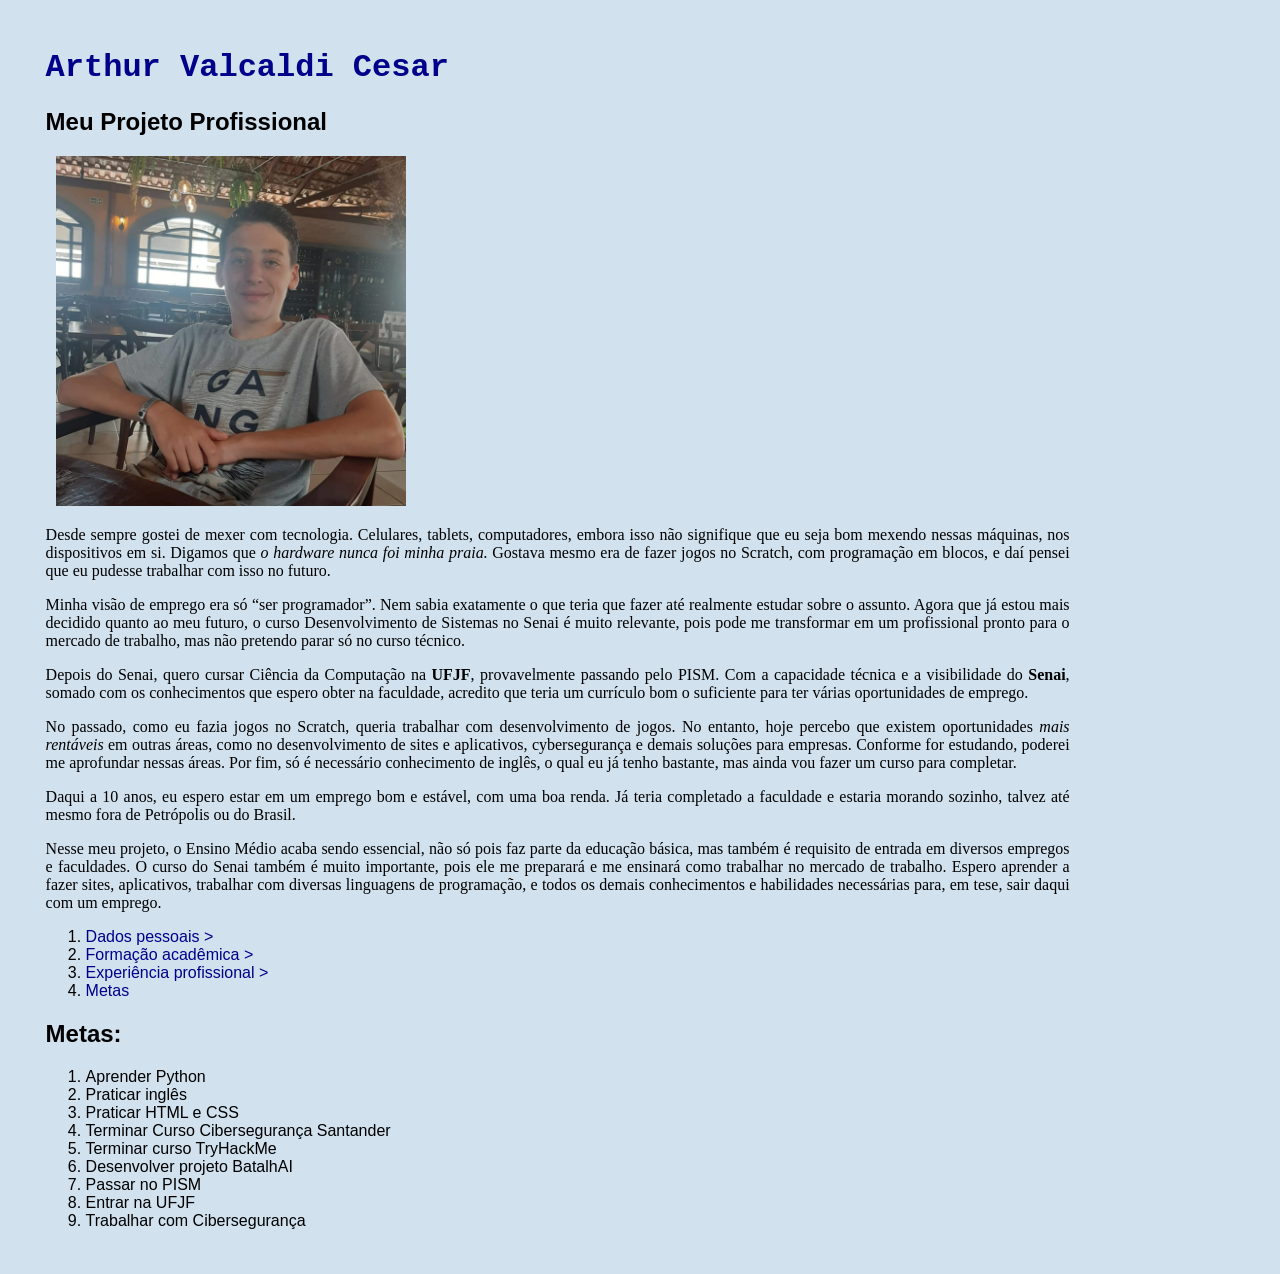
<file: index.html>
<!DOCTYPE html>
<html lang="pt-BR">
<head>
    <meta charset="UTF-8">
    <meta name="viewport" content="width=device-width, initial-scale=1.0">
    <link rel="stylesheet" href="estilos.css">
    <title>Currículo</title>
</head>

<body>
    <h1>Arthur Valcaldi Cesar</h1>
    <h2>Meu Projeto Profissional</h2>

    <img src="imagens/Foto1.jpeg" alt="Foto de Arthur Valcaldi" width="350" height="auto" style="margin-bottom: 20px; margin-left: 1%;">
    <p>Desde sempre gostei de mexer com tecnologia. Celulares, tablets, computadores, embora isso não signifique que eu seja bom mexendo nessas máquinas, nos dispositivos em si. Digamos que <em>o hardware nunca foi minha praia.</em>  Gostava mesmo era de fazer jogos no Scratch, com programação em blocos, e daí pensei que eu pudesse trabalhar com isso no futuro.</p>

    <p>Minha visão de emprego era só “ser programador”. Nem sabia exatamente o que teria que fazer até realmente estudar sobre o assunto. Agora que já estou mais decidido quanto ao meu futuro, o curso Desenvolvimento de Sistemas no Senai é muito relevante, pois pode me transformar em um profissional pronto para o mercado de trabalho, mas não pretendo parar só no curso técnico.</p>
    
    <p>Depois do Senai, quero cursar Ciência da Computação na <b>UFJF</b>, provavelmente passando pelo PISM. Com a capacidade técnica e a visibilidade do <b>Senai</b>, somado com os conhecimentos que espero obter na faculdade, acredito que teria um currículo bom o suficiente para ter várias oportunidades de emprego.</p>

    <p>No passado, como eu fazia jogos no Scratch, queria trabalhar com desenvolvimento de jogos. No entanto, hoje percebo que existem oportunidades <em>mais rentáveis</em> em outras áreas, como no desenvolvimento de sites e aplicativos, cybersegurança e demais soluções para empresas. Conforme for estudando, poderei me aprofundar nessas áreas. Por fim, só é necessário conhecimento de inglês, o qual eu já tenho bastante, mas ainda vou fazer um curso para completar.</p>

    <p>Daqui a 10 anos, eu espero estar em um emprego bom e estável, com uma boa renda. Já teria completado a faculdade e estaria morando sozinho, talvez até mesmo fora de Petrópolis ou do Brasil.</p>

    <p>Nesse meu projeto, o Ensino Médio acaba sendo essencial, não só pois faz parte da educação básica, mas também é requisito de entrada em diversos empregos e faculdades. O curso do Senai também é muito importante, pois ele me preparará e me ensinará como trabalhar no mercado de trabalho. Espero aprender a fazer sites, aplicativos, trabalhar com diversas linguagens de programação, e todos os demais conhecimentos e habilidades necessárias para, em tese, sair daqui com um emprego.</p>

    <div>
    <ol>
        <li><a href="dados.html">Dados pessoais ></a></li>
        <li><a href="formacao.html">Formação acadêmica ></a></li>
        <li><a href="experiencia.html">Experiência profissional ></a></li>
        <li><a href="#metas">Metas</a></li>
    </ol>
    </div>
   <div>
    <h2 id="metas">Metas:</h2>
    <ol>
        <li>Aprender Python</li>
        <li>Praticar inglês</li>
        <li>Praticar HTML e CSS</li>
        <li>Terminar Curso Cibersegurança Santander</li>
        <li>Terminar curso TryHackMe</li>
        <li>Desenvolver projeto BatalhAI</li>
        <li>Passar no PISM</li>
        <li>Entrar na UFJF</li>
        <li>Trabalhar com Cibersegurança</li>
    </ol>
    </div>  


</body>

</html>
</file>
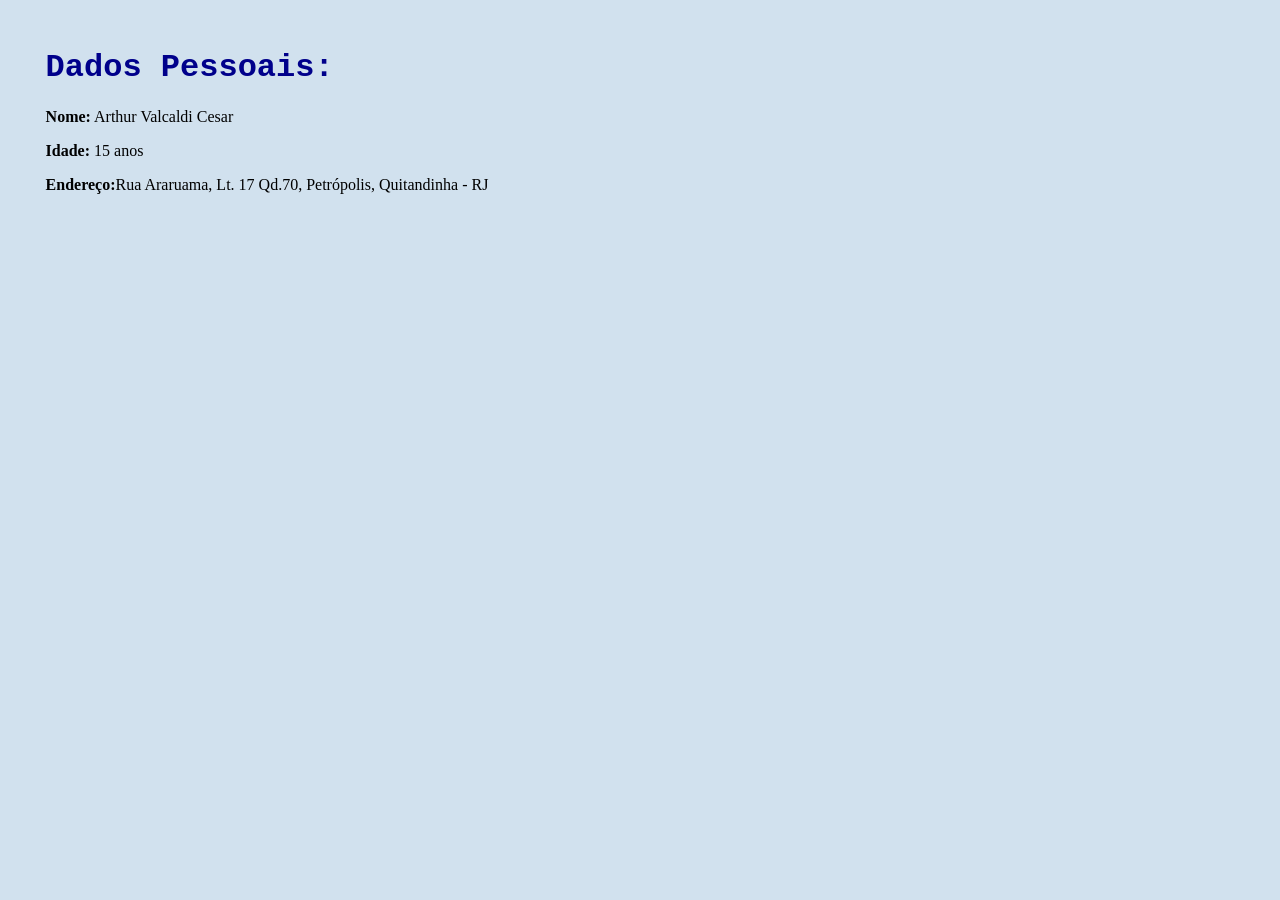
<file: dados.html>
<!DOCTYPE html>
<html lang="en">
<head>
    <meta charset="UTF-8">
    <meta name="viewport" content="width=device-width, initial-scale=1.0">
    <title>Dados</title>
    <link rel="stylesheet" href="estilos.css">

</head>
<body>
    <h1>Dados Pessoais:</h1>
    <p><b>Nome:</b> Arthur Valcaldi Cesar</p>
    <p><b>Idade:</b> 15 anos</p>
    <p><b>Endereço:</b>Rua Araruama, Lt. 17 Qd.70, Petrópolis, Quitandinha - RJ</p>
    
</body>
</html>
</file>
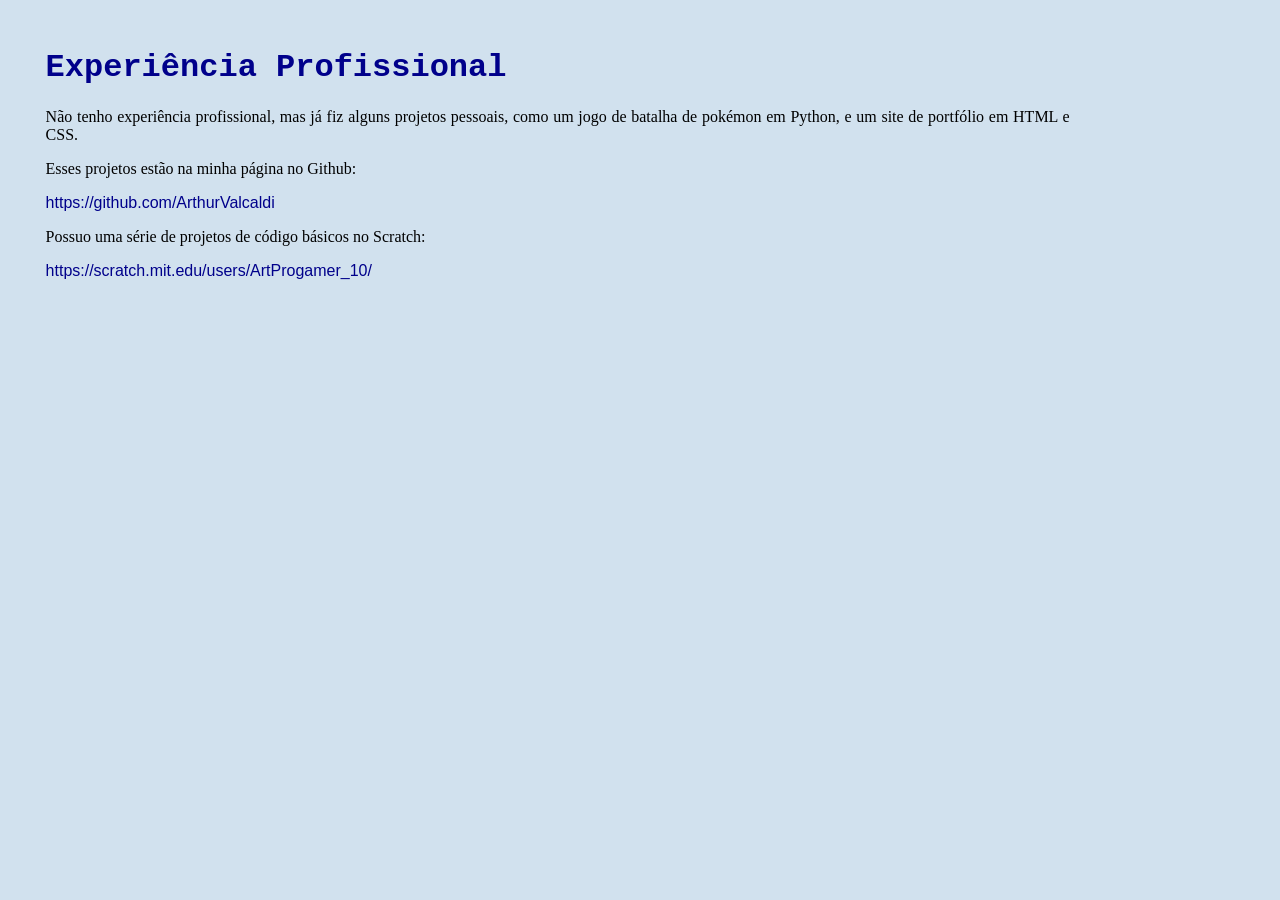
<file: experiencia.html>
<!DOCTYPE html>
<html lang="en">
<head>
    <meta charset="UTF-8">
    <meta name="viewport" content="width=device-width, initial-scale=1.0">
    <title>Experiência</title>
    <link rel="stylesheet" href="estilos.css">
</head>
<body>
    <h1>Experiência Profissional</h1>
        <p>Não tenho experiência profissional, mas já fiz alguns projetos pessoais, como um jogo de batalha de pokémon em Python, e um site de portfólio em HTML e CSS.</p>
        <p>Esses projetos estão na minha página no Github: </p><a href="https://github.com/ArthurValcaldi" target= "_blank">https://github.com/ArthurValcaldi</a>
        <p>Possuo uma série de projetos de código básicos no Scratch: </p> <a href="https://scratch.mit.edu/users/ArtProgamer_10/" target= "_blank">https://scratch.mit.edu/users/ArtProgamer_10/</a>
</body>
</html>
</file>
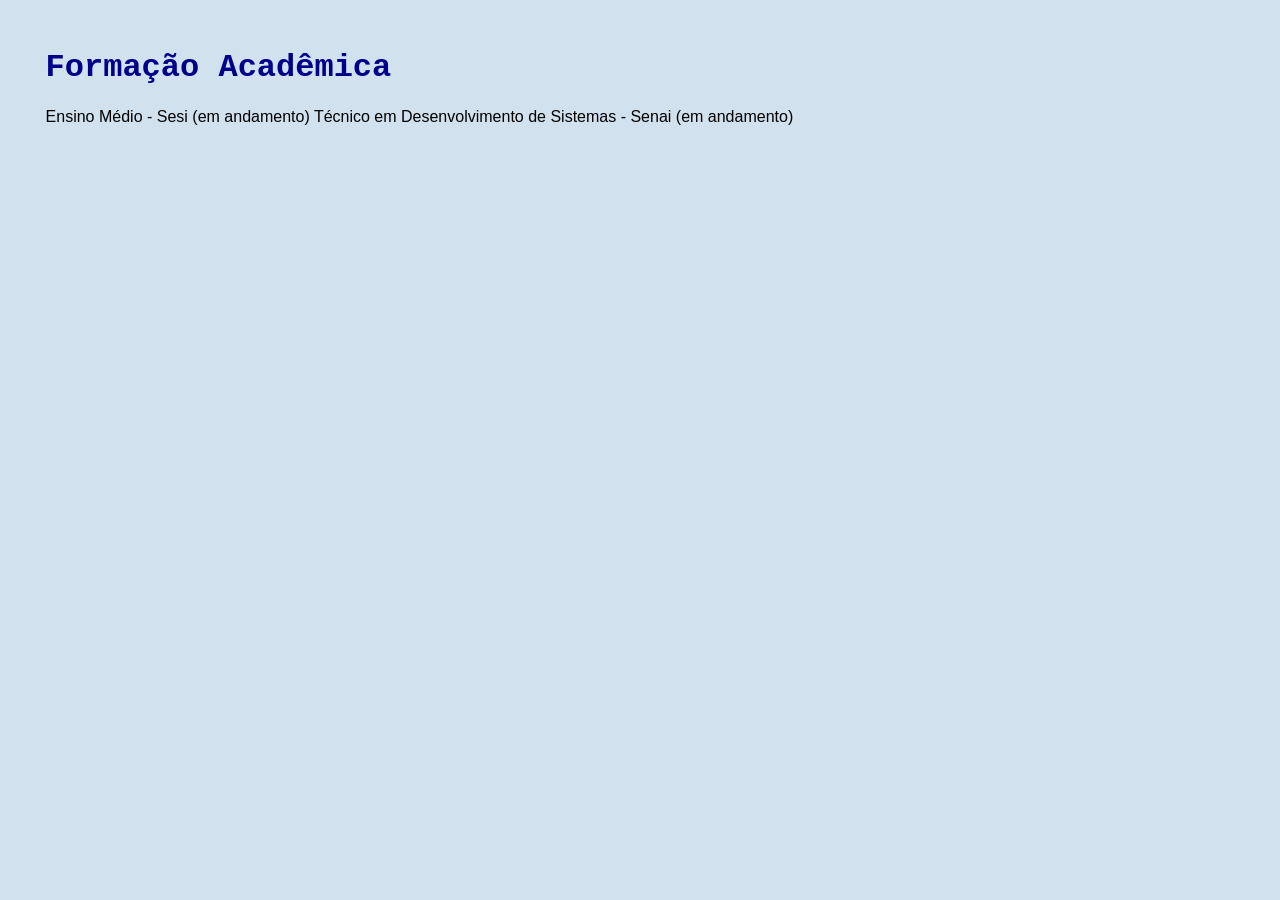
<file: formacao.html>
<!DOCTYPE html>
<html lang="en">
<head>
    <meta charset="UTF-8">
    <meta name="viewport" content="width=device-width, initial-scale=1.0">
    <title>Formação</title>
    <link rel="stylesheet" href="estilos.css">
</head>
<body>
    <h1>Formação Acadêmica</h1>
    Ensino Médio - Sesi (em andamento)
    Técnico em Desenvolvimento de Sistemas - Senai (em andamento)
</body>
</html>
</file>
<file: estilos.css>
h1 {
            color: darkblue;
            font-family: 'Courier New', Courier, monospace;
        }

        body {
            background-color: #d1e1ee;
            font-family: Arial, Helvetica, sans-serif;
            width: 80%;
            margin-left: 2%;
            margin-right: 10%;
            padding: 20px;
        }

        p {
            text-align: justify;
            font-family: Times New Roman, Times, serif;
        } 

        img {
            display: block;
            margin-left: auto;
            margin-right: auto;
            background-color: #d1e1ee;
        }

        a {
            color: darkblue;
            text-decoration: none;
        }
</file>
